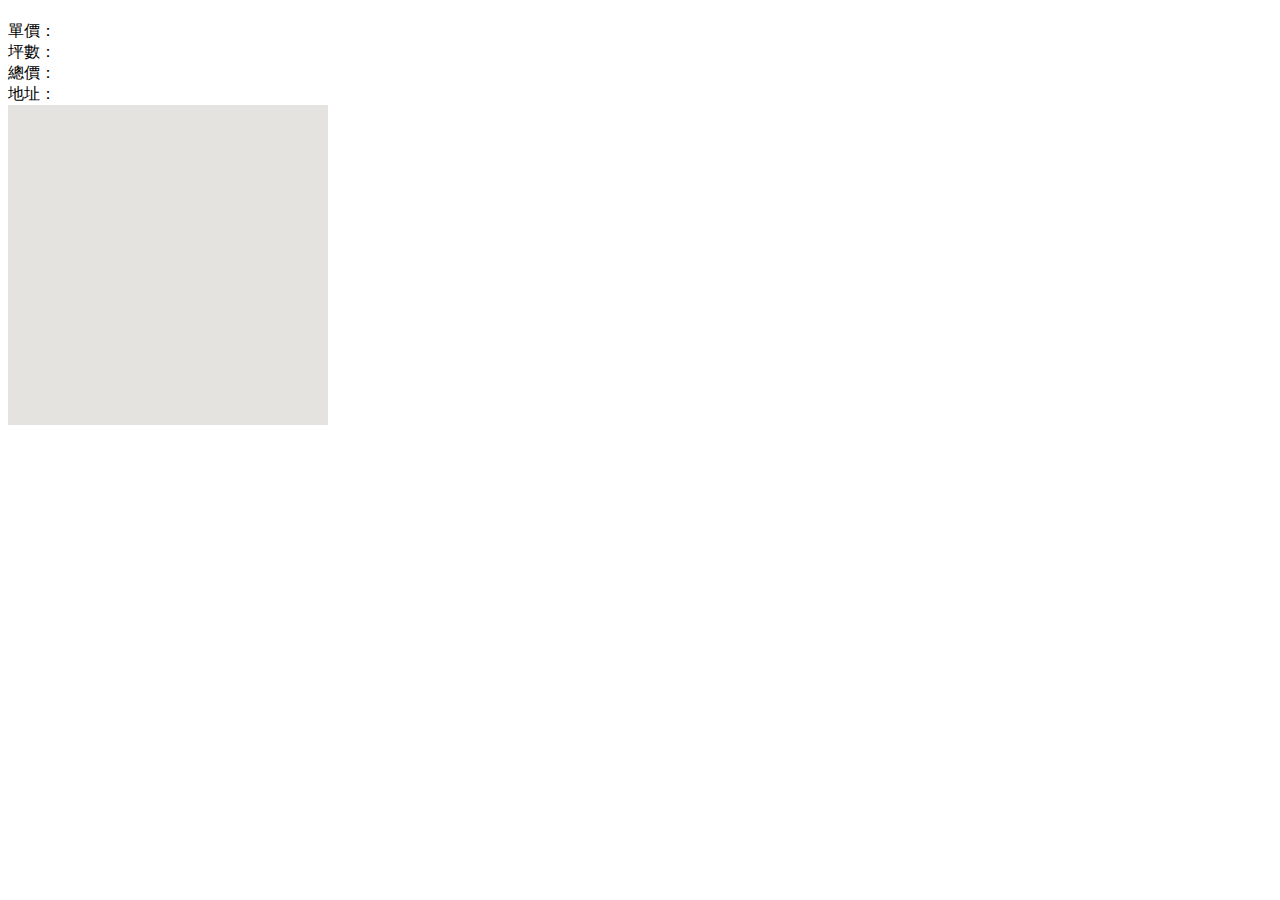
<file: www/detial.html>
<!DOCTYPE html>
<html>
<head>
<meta charset="UTF-8"/>
<title></title>
</head>
<body>
    <div data-role="page"  style="background:#FFFFFF;">
        <div data-role='header' data-icon="back">
            <h1 id=""></h1>
        </div>
		<span>單價：<span id="single_span"></span></span><br />
        <span>坪數：<span id="area_span"></span></span><br />
        <span>總價：<span id="total_span"></span></span><br />        
        <span>地址：<span id="address_span"></span></span><br />

        <div id="pano" style="width: 320px; height: 320px; background-color: rgb(229, 227, 223); overflow: hidden;"></div>

		<script type="text/javascript">
    
            var caseNo = window.localStorage["caseNo"];
            var lat = window.localStorage["lat"];
            var lng = window.localStorage["lng"] ;
            
            console.log("caseNo(" + caseNo + ")" );
            console.log("lat(" + lat + ")" );
            console.log("lng(" + lng + ")" );

            // 請改成你的 IP
            var data = $.getJSON("http://localhost:8888/get_detial.php?caseNo=" + caseNo );

            //成功得到資料
            data.success(function( data ) {

                console.log( data );
				
                var i = 0;

                //這裡改用.each這個函式來取出JData裡的物件
                $.each(data, function() {

					var single = data[i].single;
					var total = data[i].total;
					var area = data[i].area;
					var address = data[i].address;

					$('#single_span').text( single );       //單價
					$('#total_span').text( total );         //總價
					$('#area_span').text( area );           //坪數
					$('#address_span').text( address );		// 地址

                    i++;
                });
                
            });
    
            //取得資料失敗
            data.error(function( data ) {
                console.log("error");
            });

			// 顯示街景圖            
            panorama = new google.maps.StreetViewPanorama(document.getElementById("pano"));
            var sv = new google.maps.StreetViewService();

			var pos = new google.maps.LatLng( lat, lng );
            sv.getPanoramaByLocation( pos, 50, processSVData);
    
            function processSVData(data, status) {
    
                if (status == google.maps.StreetViewStatus.OK) {
    
                    panorama.setPano(data.location.pano);
                    panorama.setPov({
                        heading: 270,
                        pitch: 0,
                        zoom: 1
                    });
                    panorama.setVisible(true);
    
                    var markerPanoID = data.location.pano;
                    // Set the Pano to use the passed panoID
                    panorama.setPano(markerPanoID);
                    panorama.setPov({
                        heading: 270,
                        pitch: 0,
                        zoom: 1
                    });
                    panorama.setVisible(true);
    
                } else {
                    alert('Street View data not found for this location.');
                }
             }

         </script>
	</div>
</body>
</html>
</file>
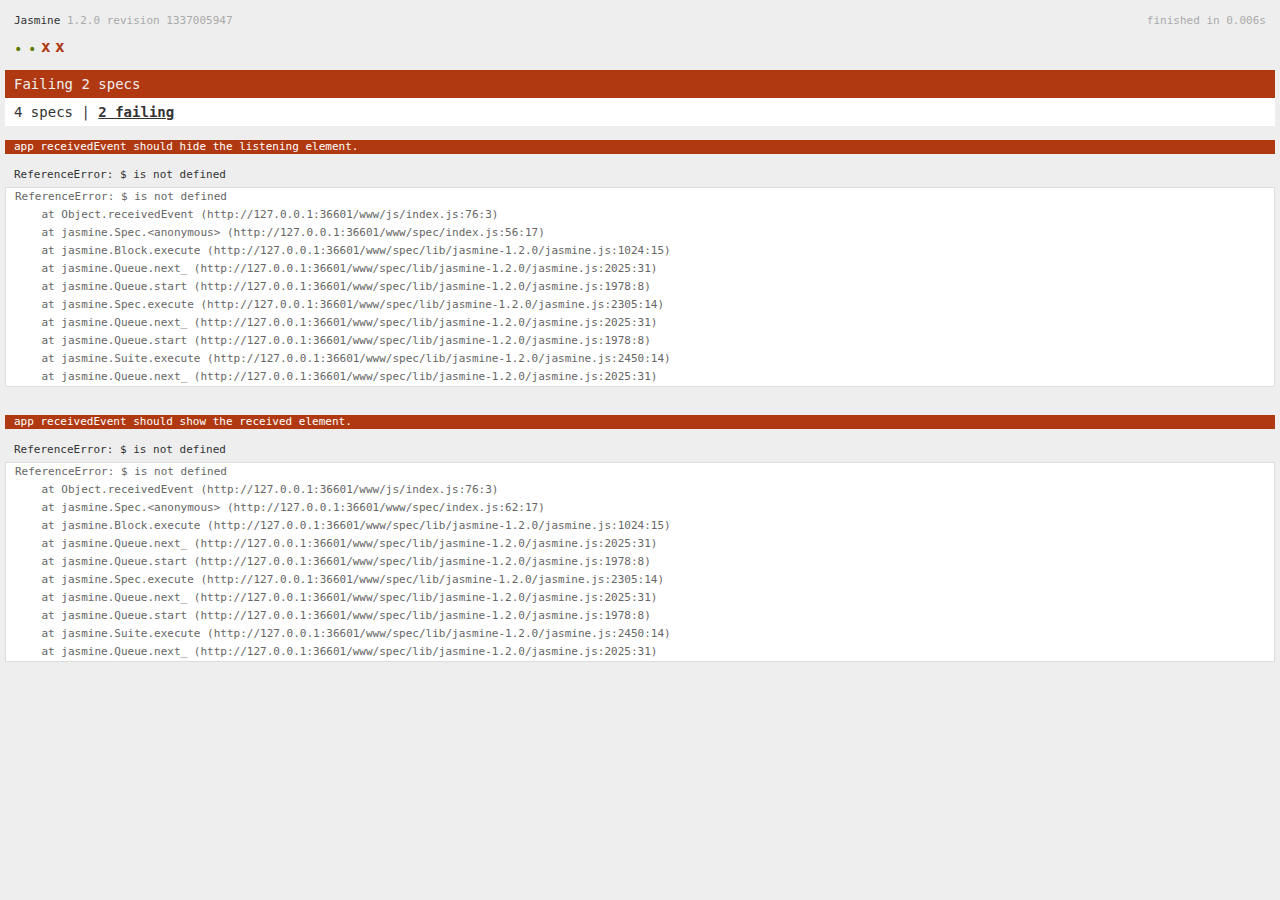
<file: www/spec.html>
<!DOCTYPE html>
<!--
    Licensed to the Apache Software Foundation (ASF) under one
    or more contributor license agreements.  See the NOTICE file
    distributed with this work for additional information
    regarding copyright ownership.  The ASF licenses this file
    to you under the Apache License, Version 2.0 (the
    "License"); you may not use this file except in compliance
    with the License.  You may obtain a copy of the License at

    http://www.apache.org/licenses/LICENSE-2.0

    Unless required by applicable law or agreed to in writing,
    software distributed under the License is distributed on an
    "AS IS" BASIS, WITHOUT WARRANTIES OR CONDITIONS OF ANY
     KIND, either express or implied.  See the License for the
    specific language governing permissions and limitations
    under the License.
-->
<html>
    <head>
        <title>Jasmine Spec Runner</title>

        <!-- jasmine source -->
        <link rel="shortcut icon" type="image/png" href="spec/lib/jasmine-1.2.0/jasmine_favicon.png">
        <link rel="stylesheet" type="text/css" href="spec/lib/jasmine-1.2.0/jasmine.css">
        <script type="text/javascript" src="spec/lib/jasmine-1.2.0/jasmine.js"></script>
        <script type="text/javascript" src="spec/lib/jasmine-1.2.0/jasmine-html.js"></script>

        <!-- include source files here... -->
        <script type="text/javascript" src="js/index.js"></script>

        <!-- include spec files here... -->
        <script type="text/javascript" src="spec/helper.js"></script>
        <script type="text/javascript" src="spec/index.js"></script>

        <script type="text/javascript">
            (function() {
                var jasmineEnv = jasmine.getEnv();
                jasmineEnv.updateInterval = 1000;

                var htmlReporter = new jasmine.HtmlReporter();

                jasmineEnv.addReporter(htmlReporter);

                jasmineEnv.specFilter = function(spec) {
                    return htmlReporter.specFilter(spec);
                };

                var currentWindowOnload = window.onload;

                window.onload = function() {
                    if (currentWindowOnload) {
                        currentWindowOnload();
                    }
                    execJasmine();
                };

                function execJasmine() {
                    jasmineEnv.execute();
                }
            })();
        </script>
    </head>
    <body>
        <div id="stage" style="display:none;"></div>
    </body>
</html>
</file>
<file: www/spec/lib/jasmine-1.2.0/jasmine.css>
body { background-color: #eeeeee; padding: 0; margin: 5px; overflow-y: scroll; }

#HTMLReporter { font-size: 11px; font-family: Monaco, "Lucida Console", monospace; line-height: 14px; color: #333333; }
#HTMLReporter a { text-decoration: none; }
#HTMLReporter a:hover { text-decoration: underline; }
#HTMLReporter p, #HTMLReporter h1, #HTMLReporter h2, #HTMLReporter h3, #HTMLReporter h4, #HTMLReporter h5, #HTMLReporter h6 { margin: 0; line-height: 14px; }
#HTMLReporter .banner, #HTMLReporter .symbolSummary, #HTMLReporter .summary, #HTMLReporter .resultMessage, #HTMLReporter .specDetail .description, #HTMLReporter .alert .bar, #HTMLReporter .stackTrace { padding-left: 9px; padding-right: 9px; }
#HTMLReporter #jasmine_content { position: fixed; right: 100%; }
#HTMLReporter .version { color: #aaaaaa; }
#HTMLReporter .banner { margin-top: 14px; }
#HTMLReporter .duration { color: #aaaaaa; float: right; }
#HTMLReporter .symbolSummary { overflow: hidden; *zoom: 1; margin: 14px 0; }
#HTMLReporter .symbolSummary li { display: block; float: left; height: 7px; width: 14px; margin-bottom: 7px; font-size: 16px; }
#HTMLReporter .symbolSummary li.passed { font-size: 14px; }
#HTMLReporter .symbolSummary li.passed:before { color: #5e7d00; content: "\02022"; }
#HTMLReporter .symbolSummary li.failed { line-height: 9px; }
#HTMLReporter .symbolSummary li.failed:before { color: #b03911; content: "x"; font-weight: bold; margin-left: -1px; }
#HTMLReporter .symbolSummary li.skipped { font-size: 14px; }
#HTMLReporter .symbolSummary li.skipped:before { color: #bababa; content: "\02022"; }
#HTMLReporter .symbolSummary li.pending { line-height: 11px; }
#HTMLReporter .symbolSummary li.pending:before { color: #aaaaaa; content: "-"; }
#HTMLReporter .bar { line-height: 28px; font-size: 14px; display: block; color: #eee; }
#HTMLReporter .runningAlert { background-color: #666666; }
#HTMLReporter .skippedAlert { background-color: #aaaaaa; }
#HTMLReporter .skippedAlert:first-child { background-color: #333333; }
#HTMLReporter .skippedAlert:hover { text-decoration: none; color: white; text-decoration: underline; }
#HTMLReporter .passingAlert { background-color: #a6b779; }
#HTMLReporter .passingAlert:first-child { background-color: #5e7d00; }
#HTMLReporter .failingAlert { background-color: #cf867e; }
#HTMLReporter .failingAlert:first-child { background-color: #b03911; }
#HTMLReporter .results { margin-top: 14px; }
#HTMLReporter #details { display: none; }
#HTMLReporter .resultsMenu, #HTMLReporter .resultsMenu a { background-color: #fff; color: #333333; }
#HTMLReporter.showDetails .summaryMenuItem { font-weight: normal; text-decoration: inherit; }
#HTMLReporter.showDetails .summaryMenuItem:hover { text-decoration: underline; }
#HTMLReporter.showDetails .detailsMenuItem { font-weight: bold; text-decoration: underline; }
#HTMLReporter.showDetails .summary { display: none; }
#HTMLReporter.showDetails #details { display: block; }
#HTMLReporter .summaryMenuItem { font-weight: bold; text-decoration: underline; }
#HTMLReporter .summary { margin-top: 14px; }
#HTMLReporter .summary .suite .suite, #HTMLReporter .summary .specSummary { margin-left: 14px; }
#HTMLReporter .summary .specSummary.passed a { color: #5e7d00; }
#HTMLReporter .summary .specSummary.failed a { color: #b03911; }
#HTMLReporter .description + .suite { margin-top: 0; }
#HTMLReporter .suite { margin-top: 14px; }
#HTMLReporter .suite a { color: #333333; }
#HTMLReporter #details .specDetail { margin-bottom: 28px; }
#HTMLReporter #details .specDetail .description { display: block; color: white; background-color: #b03911; }
#HTMLReporter .resultMessage { padding-top: 14px; color: #333333; }
#HTMLReporter .resultMessage span.result { display: block; }
#HTMLReporter .stackTrace { margin: 5px 0 0 0; max-height: 224px; overflow: auto; line-height: 18px; color: #666666; border: 1px solid #ddd; background: white; white-space: pre; }

#TrivialReporter { padding: 8px 13px; position: absolute; top: 0; bottom: 0; left: 0; right: 0; overflow-y: scroll; background-color: white; font-family: "Helvetica Neue Light", "Lucida Grande", "Calibri", "Arial", sans-serif; /*.resultMessage {*/ /*white-space: pre;*/ /*}*/ }
#TrivialReporter a:visited, #TrivialReporter a { color: #303; }
#TrivialReporter a:hover, #TrivialReporter a:active { color: blue; }
#TrivialReporter .run_spec { float: right; padding-right: 5px; font-size: .8em; text-decoration: none; }
#TrivialReporter .banner { color: #303; background-color: #fef; padding: 5px; }
#TrivialReporter .logo { float: left; font-size: 1.1em; padding-left: 5px; }
#TrivialReporter .logo .version { font-size: .6em; padding-left: 1em; }
#TrivialReporter .runner.running { background-color: yellow; }
#TrivialReporter .options { text-align: right; font-size: .8em; }
#TrivialReporter .suite { border: 1px outset gray; margin: 5px 0; padding-left: 1em; }
#TrivialReporter .suite .suite { margin: 5px; }
#TrivialReporter .suite.passed { background-color: #dfd; }
#TrivialReporter .suite.failed { background-color: #fdd; }
#TrivialReporter .spec { margin: 5px; padding-left: 1em; clear: both; }
#TrivialReporter .spec.failed, #TrivialReporter .spec.passed, #TrivialReporter .spec.skipped { padding-bottom: 5px; border: 1px solid gray; }
#TrivialReporter .spec.failed { background-color: #fbb; border-color: red; }
#TrivialReporter .spec.passed { background-color: #bfb; border-color: green; }
#TrivialReporter .spec.skipped { background-color: #bbb; }
#TrivialReporter .messages { border-left: 1px dashed gray; padding-left: 1em; padding-right: 1em; }
#TrivialReporter .passed { background-color: #cfc; display: none; }
#TrivialReporter .failed { background-color: #fbb; }
#TrivialReporter .skipped { color: #777; background-color: #eee; display: none; }
#TrivialReporter .resultMessage span.result { display: block; line-height: 2em; color: black; }
#TrivialReporter .resultMessage .mismatch { color: black; }
#TrivialReporter .stackTrace { white-space: pre; font-size: .8em; margin-left: 10px; max-height: 5em; overflow: auto; border: 1px inset red; padding: 1em; background: #eef; }
#TrivialReporter .finished-at { padding-left: 1em; font-size: .6em; }
#TrivialReporter.show-passed .passed, #TrivialReporter.show-skipped .skipped { display: block; }
#TrivialReporter #jasmine_content { position: fixed; right: 100%; }
#TrivialReporter .runner { border: 1px solid gray; display: block; margin: 5px 0; padding: 2px 0 2px 10px; }
</file>
